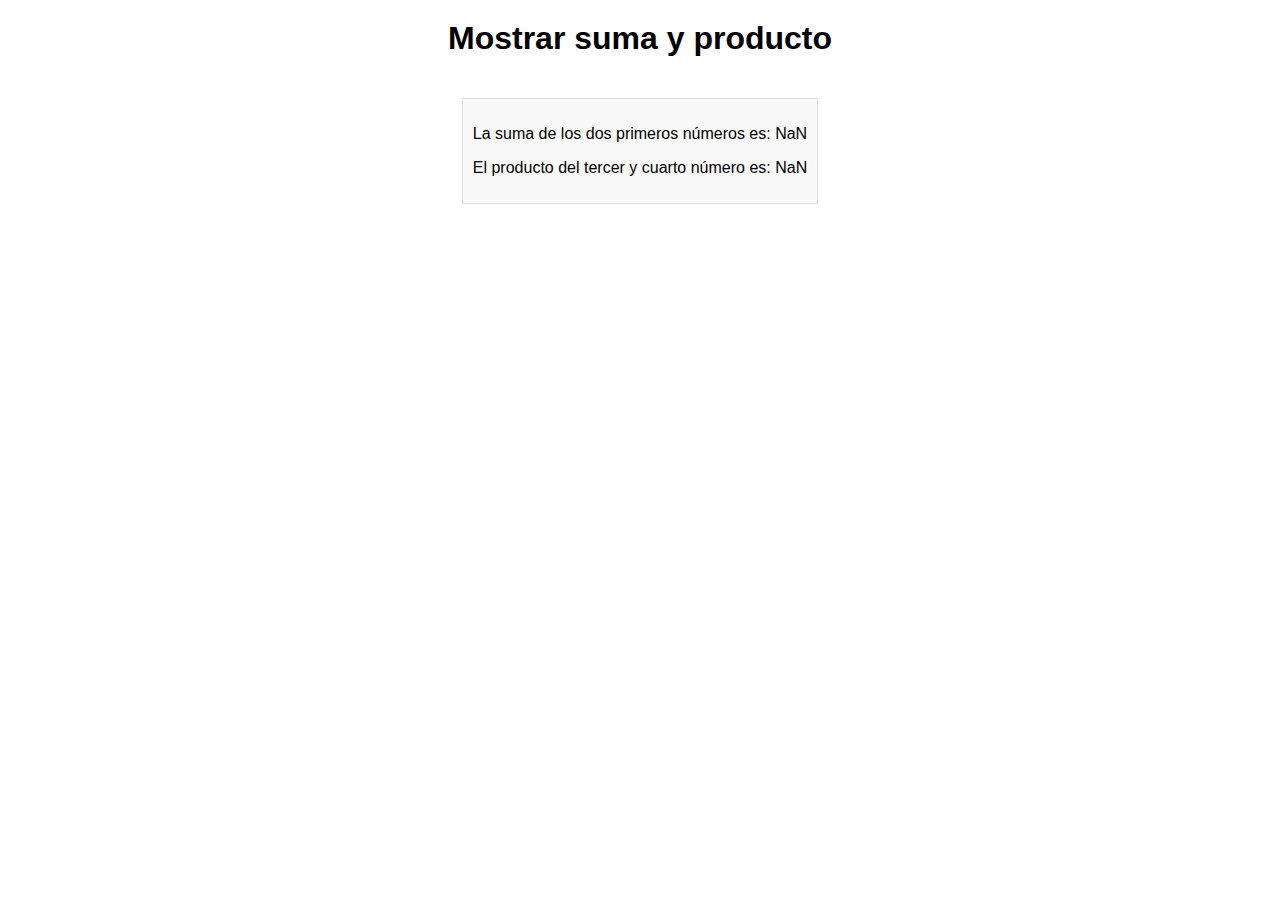
<file: Ejercicio02/index.html>
<!DOCTYPE html>
<html lang="en">
<head>
    <meta charset="UTF-8">
    <meta http-equiv="X-UA-Compatible" content="IE=edge">
    <meta name="viewport" content="width=device-width, initial-scale=1.0">
    <title>Ejercicio 02</title>
    <link rel="stylesheet" href="2.css">
</head>
<body>
    <h1>Mostrar suma y producto</h1>

    <div class="resultado">
      <p>La suma de los dos primeros números es: <span id="suma"></span></p>
      <p>El producto del tercer y cuarto número es: <span id="producto"></span></p>
    </div>

    <script src="2.js"></script>
</body>
</html>
</file>
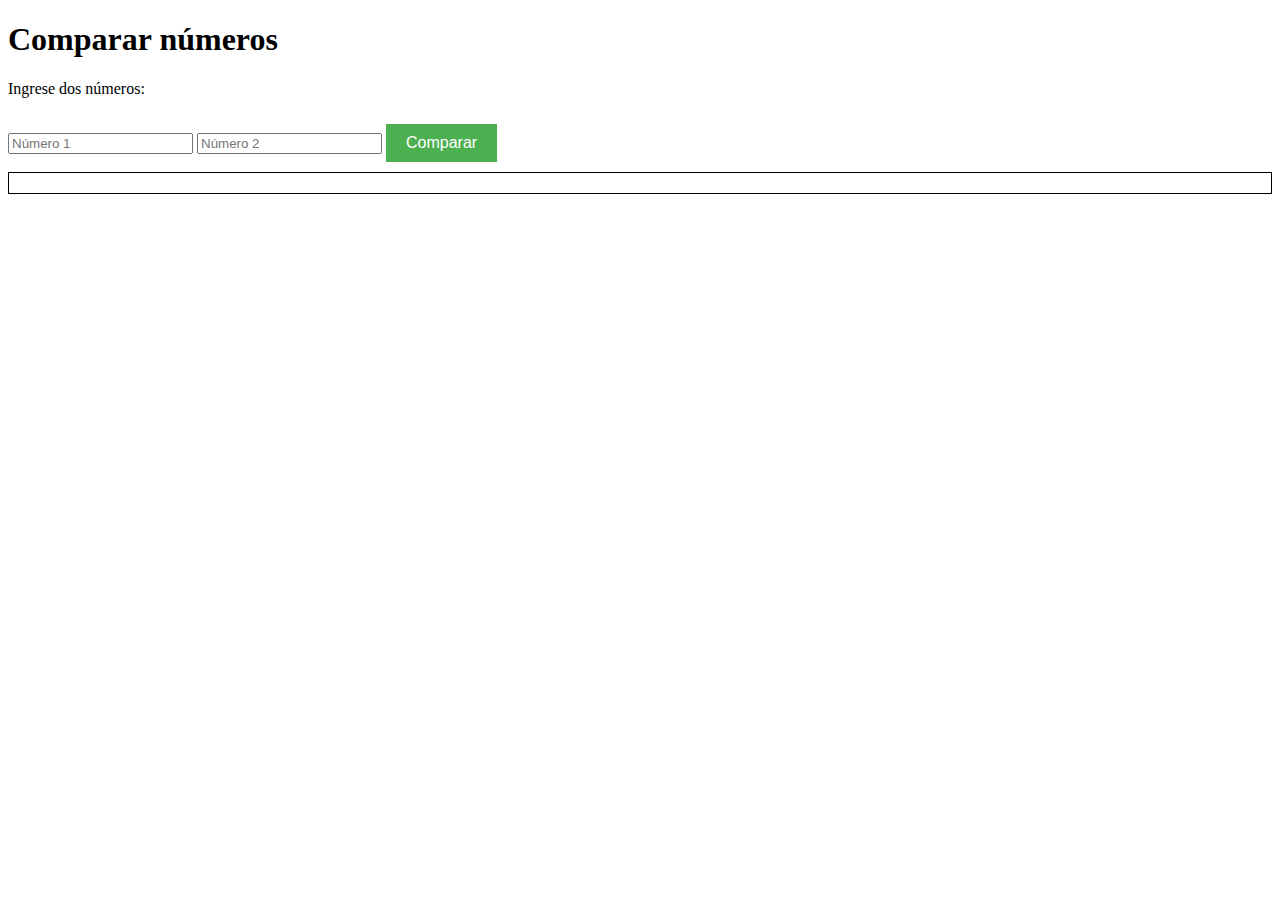
<file: Ejercicio03/index.html>
<!DOCTYPE html>
<html lang="en">
<head>
  <meta charset="UTF-8">
  <meta http-equiv="X-UA-Compatible" content="IE=edge">
  <meta name="viewport" content="width=device-width, initial-scale=1.0">
  <title>Ejercicio 03</title>
  <link rel="stylesheet" href="3.css">
</head>
<body>
  
<h1>Comparar números</h1>
<p>Ingrese dos números:</p>
<input type="number" id="num1" placeholder="Número 1">
<input type="number" id="num2" placeholder="Número 2">
<button onclick="compararNumeros()">Comparar</button>
<div id="resultado"></div>

  <script src="3.js"></script>
</body>
</html>
</file>
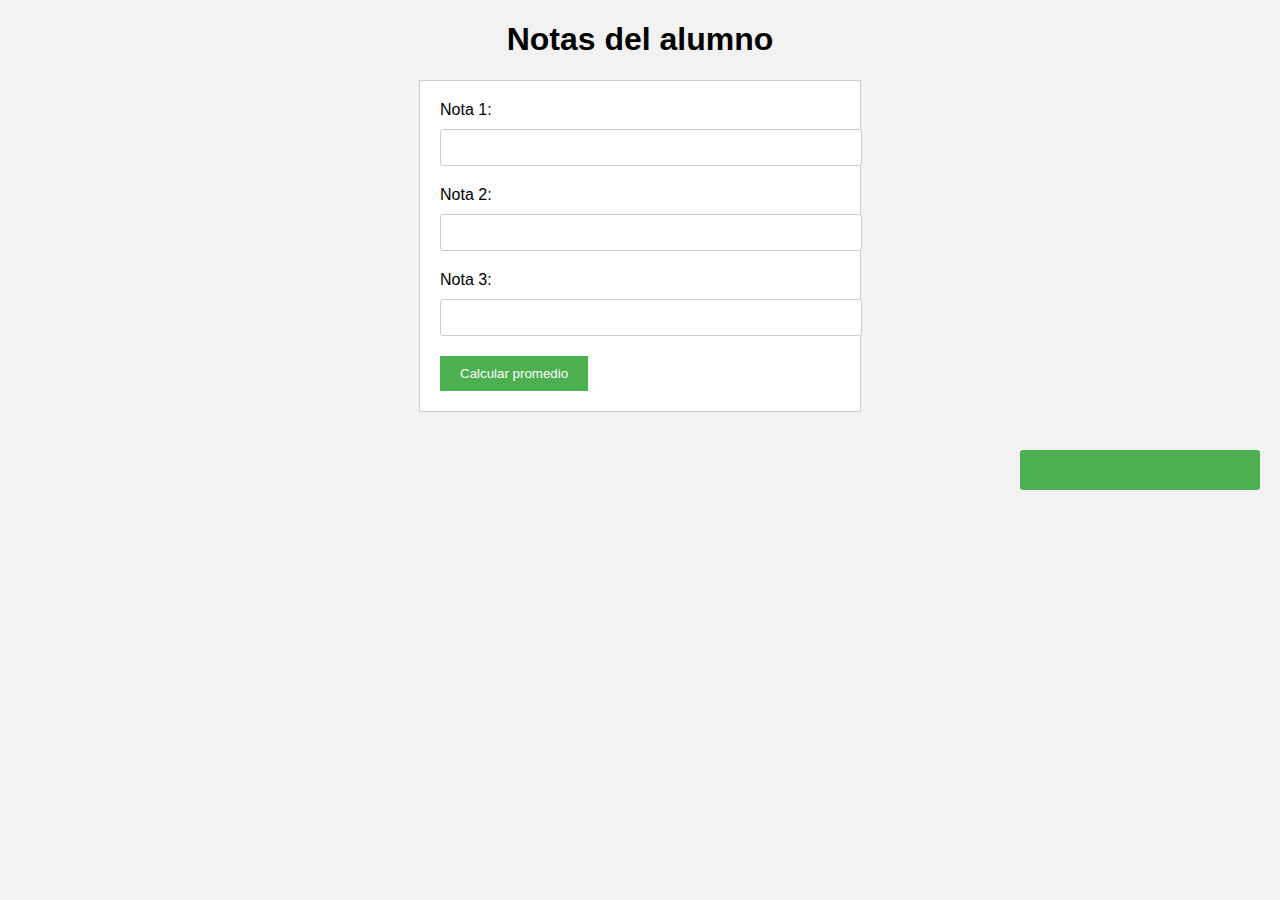
<file: Ejercicio04/index.html>
<!DOCTYPE html>
<html lang="en">
<head>
    <meta charset="UTF-8">
    <meta http-equiv="X-UA-Compatible" content="IE=edge">
    <meta name="viewport" content="width=device-width, initial-scale=1.0">
    <title>Ejercicio 04</title>
    <link rel="stylesheet" href="4.css">
</head>
<body>
    
<h1>Notas del alumno</h1>
    <form>
      <label for="nota1">Nota 1:</label>
      <input type="number" id="nota1" name="nota1"><br>
      <label for="nota2">Nota 2:</label>
      <input type="number" id="nota2" name="nota2"><br>
      <label for="nota3">Nota 3:</label>
      <input type="number" id="nota3" name="nota3"><br>
      <button type="button" onclick="calcularPromedio()">Calcular promedio</button>
    </form>
    <div class="resultado" id="resultado"></div>

    <script src="4.js"></script>
</body>
</html>
</file>
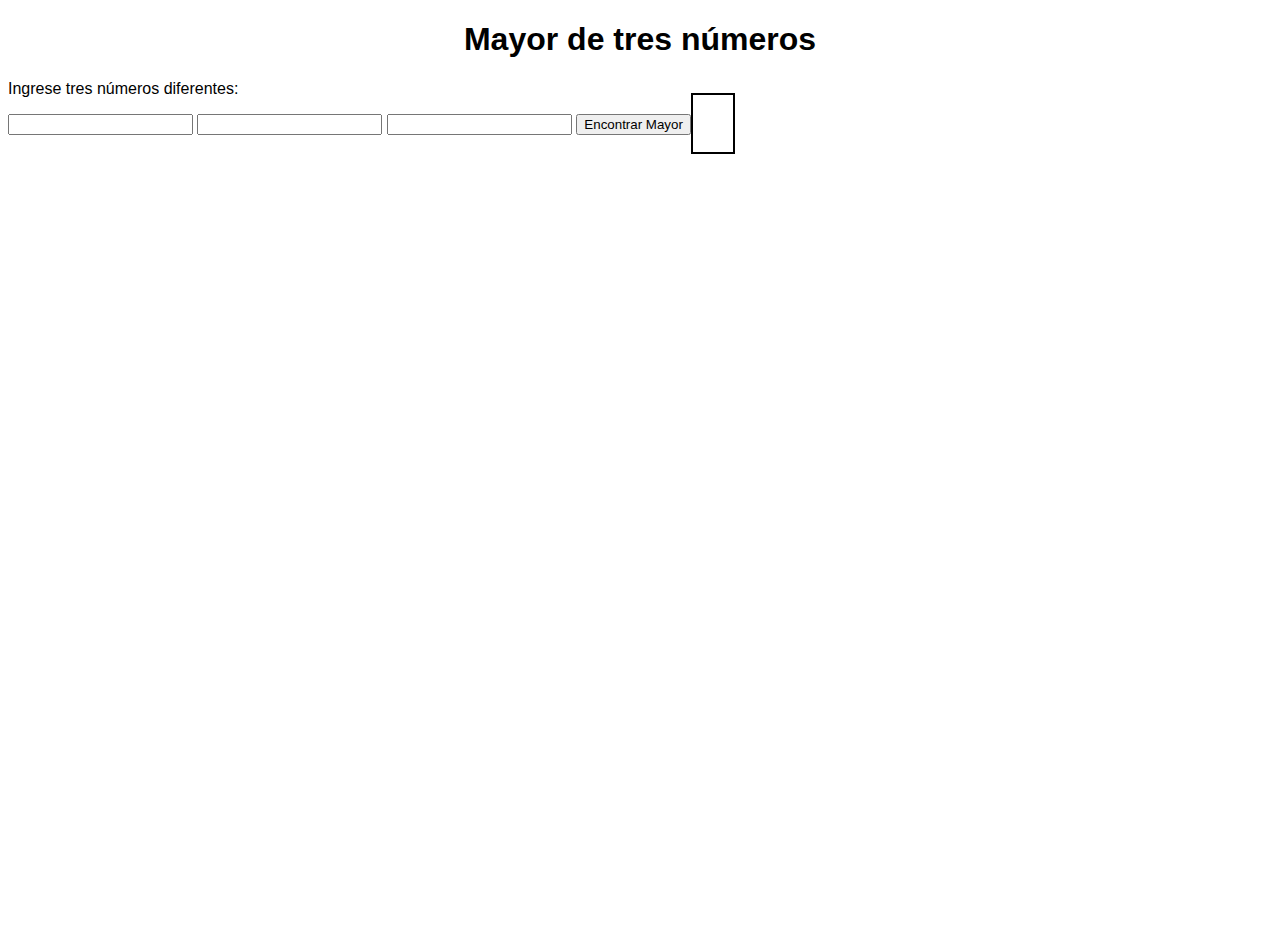
<file: Ejercicio05/index.html>
<!DOCTYPE html>
<html lang="en">
<head>
    <meta charset="UTF-8">
    <meta http-equiv="X-UA-Compatible" content="IE=edge">
    <meta name="viewport" content="width=device-width, initial-scale=1.0">
    <title>Ejercicio 05</title>
    <link rel="stylesheet" href="5.css">
</head>
<body>
    
    <h1>Mayor de tres números</h1>

    <p>Ingrese tres números diferentes:</p>

    <input type="number" id="num1">
    <input type="number" id="num2">
    <input type="number" id="num3">

    <button onclick="encontrarMayor()">Encontrar Mayor</button>

    <div id="resultado"></div>

    <script src="5.js"></script>
</body>
</html>
</file>
<file: Ejercicio02/2.css>
body {
    font-family: Arial, sans-serif;
    text-align: center;
}

h1 {
    margin-top: 20px;
}

.resultado {
    display: inline-block;
    background-color: #f9f9f9;
    border: 1px solid #ddd;
    padding: 10px;
    margin-top: 20px;
}
</file>
<file: Ejercicio03/3.css>
#resultado {
    border: 1px solid black;
    padding: 10px;
    margin-top: 10px;
}

button {
    background-color: #4CAF50;
    border: none;
    color: white;
    padding: 10px 20px;
    text-align: center;
    text-decoration: none;
    display: inline-block;
    font-size: 16px;
    margin-top: 10px;
    cursor: pointer;
}

button:hover {
    background-color: #3e8e41;
}
</file>
<file: Ejercicio04/4.css>
body {
    font-family: Arial, sans-serif;
    background-color: #f2f2f2;
    margin: 0;
    padding: 0;
}

h1 {
    font-family: sans-serif;
    text-align: center;
}
  
form {
    background-color: #fff;
    border: 1px solid #ccc;
    padding: 20px;
    margin: 20px auto;
    max-width: 400px;
}
  
label {
    display: block;
    margin-bottom: 10px;
}
  
input[type="number"] {
    width: 100%;
    padding: 10px;
    border: 1px solid #ccc;
    border-radius: 3px;
    margin-bottom: 20px;
}
  
button[type="button"] {
    background-color: #4CAF50;
    border: none;
    color: white;
    padding: 10px 20px;
    text-align: center;
    text-decoration: none
}

.resultado {
    background-color: #4CAF50;
    color: white;
    padding: 20px;
    margin: 20px;
    border-radius: 3px;
    font-size: 24px;
    font-weight: bold;
    text-align: center;
    width: 200px;
    position: fixed;
    top: 50%;
    right: 0;
    transform: translateY(-50%);
}

.reprobado {
    background-color: #ff6666;
  }
</file>
<file: Ejercicio05/5.css>
body {
    justify-content: center;
    align-items: center;
    height: 100vh;
    font-family: sans-serif;
}

h1 {
    text-align: center;
}

#resultado {
    padding: 20px;
    border: 2px solid black;
    text-align: center;
    display: inline;
}

.verde {
    color: green;
}

.azul {
    color: blue;
}

.rojo {
    color: red;
}
</file>
